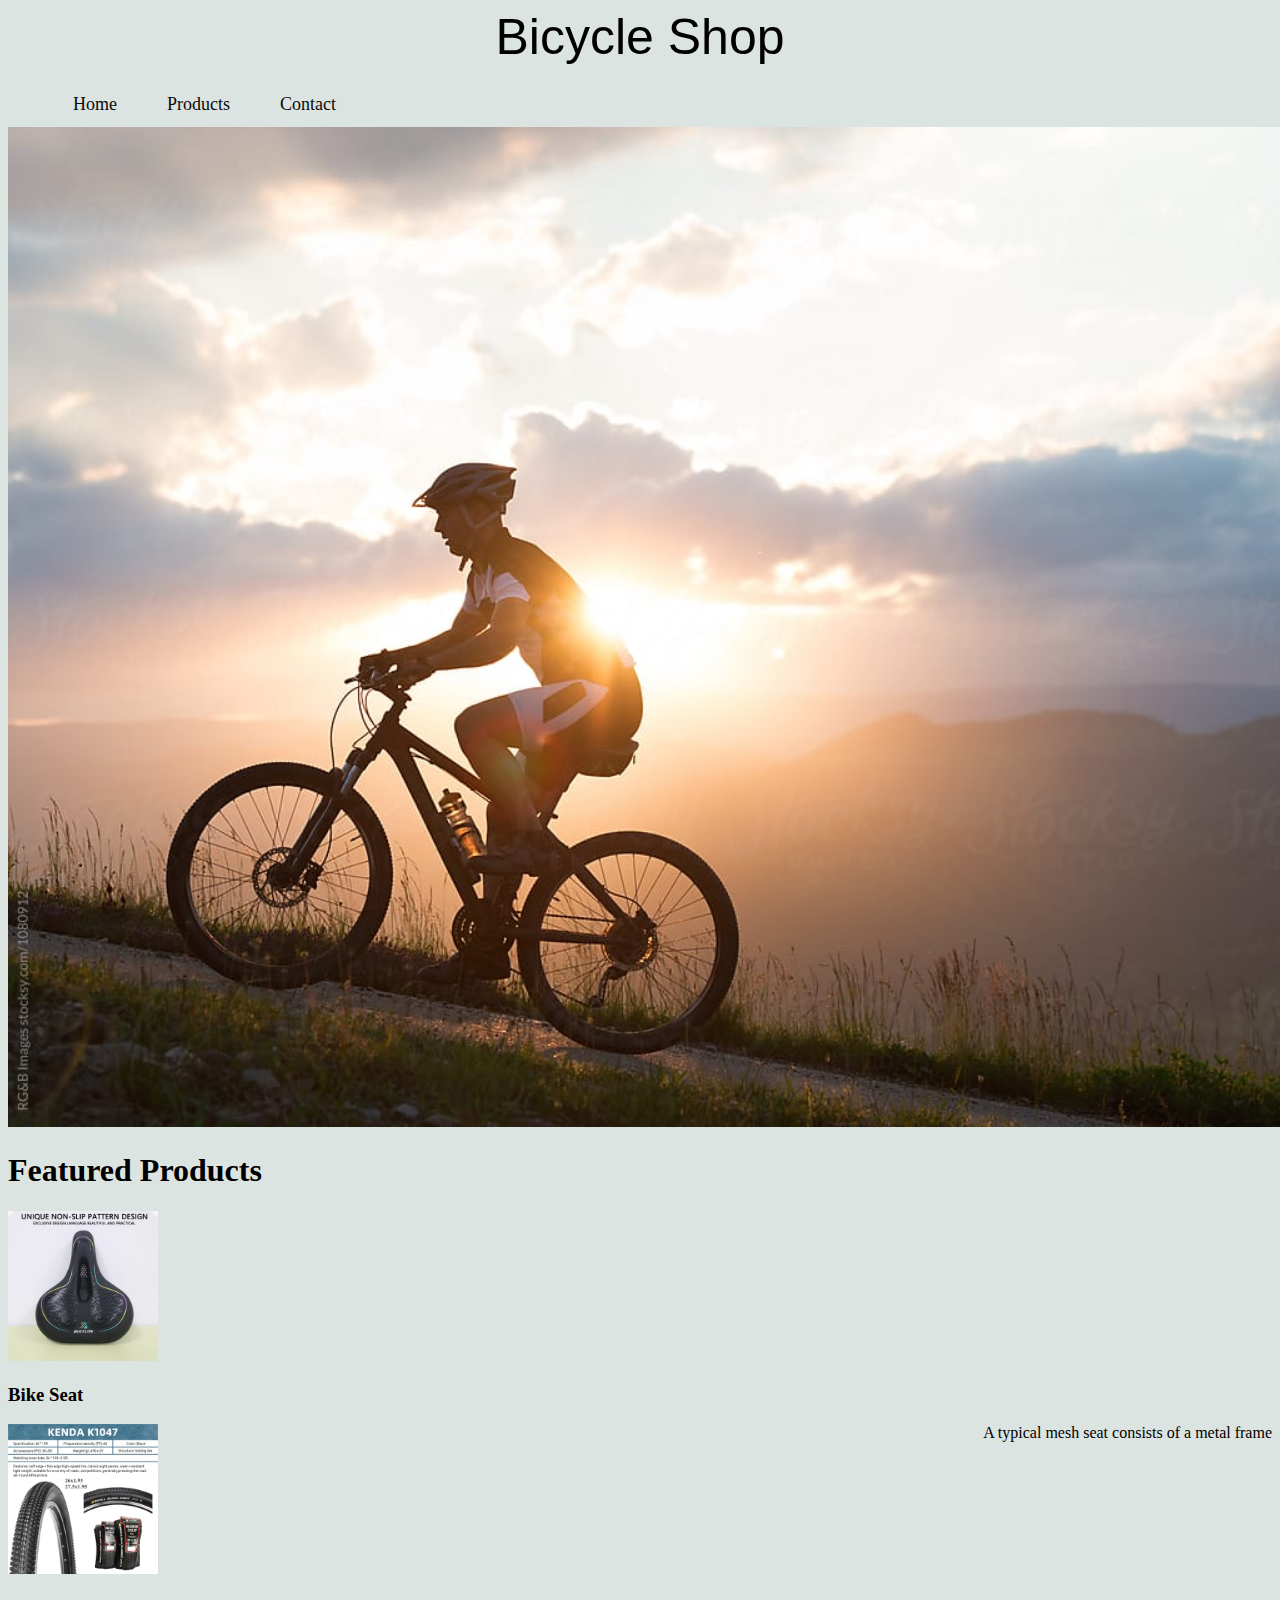
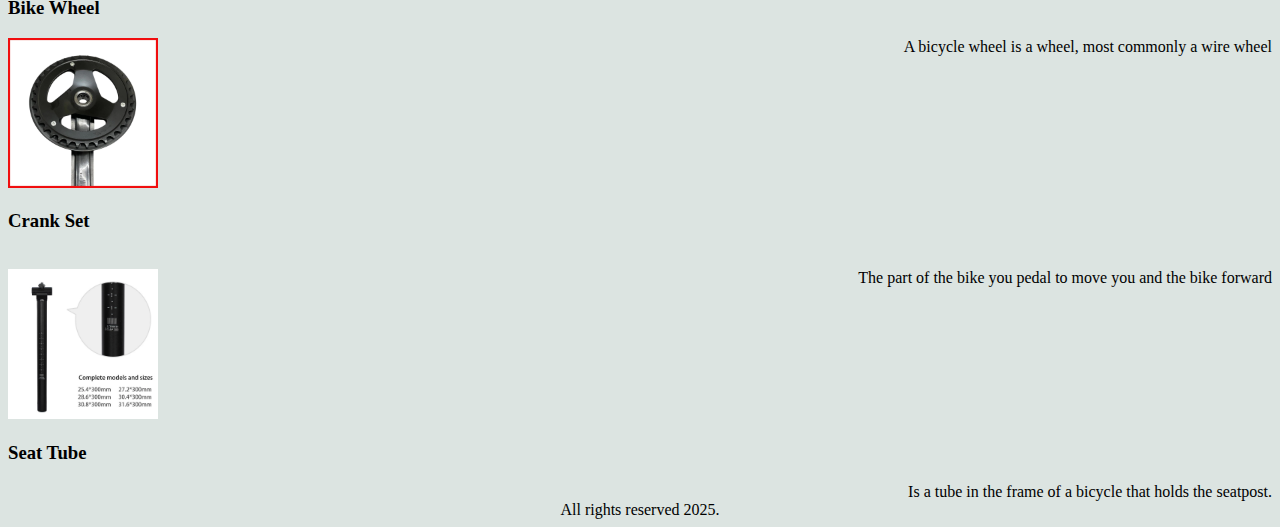
<file: index.html>
<!DOCTYPE html>
<html lang="en">
<head>
    <meta charset="UTF-8">
    <meta name="viewport" content="width=device-width, initial-scale=1.0">
    <title>Fucking Website</title>
    <link rel="stylesheet" href="style.css">
</head>
<body>
    <header>
        <nav class="navbar">
            <div class="logo"><center>Bicycle Shop</center></div>
            <ul>
                <li><a href="index.html">Home</a></li>
                <li><a href="products.html">Products</a></li>
                <li><a href="contact.html">Contact</a></li>
            </ul>
        </div>
    </header>
    <main>
    <section class="picture">
   <img src="bicycyle.jpeg.jpeg" alt="Man riding in a bicycle" width="1500" height="1000
   ">
    </section>
         <section class="featuredproducts">
            <h1>Featured Products</h1>
            <img src="bikeseat.jpeg.webp" alt="bike seat" width="150" height="150"><br>
            <h3>Bike Seat</h3>
            <p>A typical mesh seat consists of a metal frame</p>
            <img src="bikewheel.jpeg.webp" alt="bike wheel" width="150" height="150">
            <h3>Bike Wheel</h3>
            <p>A bicycle wheel is a wheel, most commonly a wire wheel</p>
            <img src="crankset.jpeg.webp" alt="crank seat" width="150" height="150">
            <h3>Crank Set</h3><br>
            <p>The part of the bike you pedal to move you and the bike forward</p>
            <img src="seattube.jpeg.webp" alt="seat tube" width="150" height="150">
            <h3>Seat Tube</h3>
            <p>Is a tube in the frame of a bicycle that holds the seatpost.</p><br>

        </section>
        
        
        </section>
    </main>



<footer>
    <div class=" footer"><center>All rights reserved 2025.</center></div>
</footer>


    
</body>
</html>
</file>
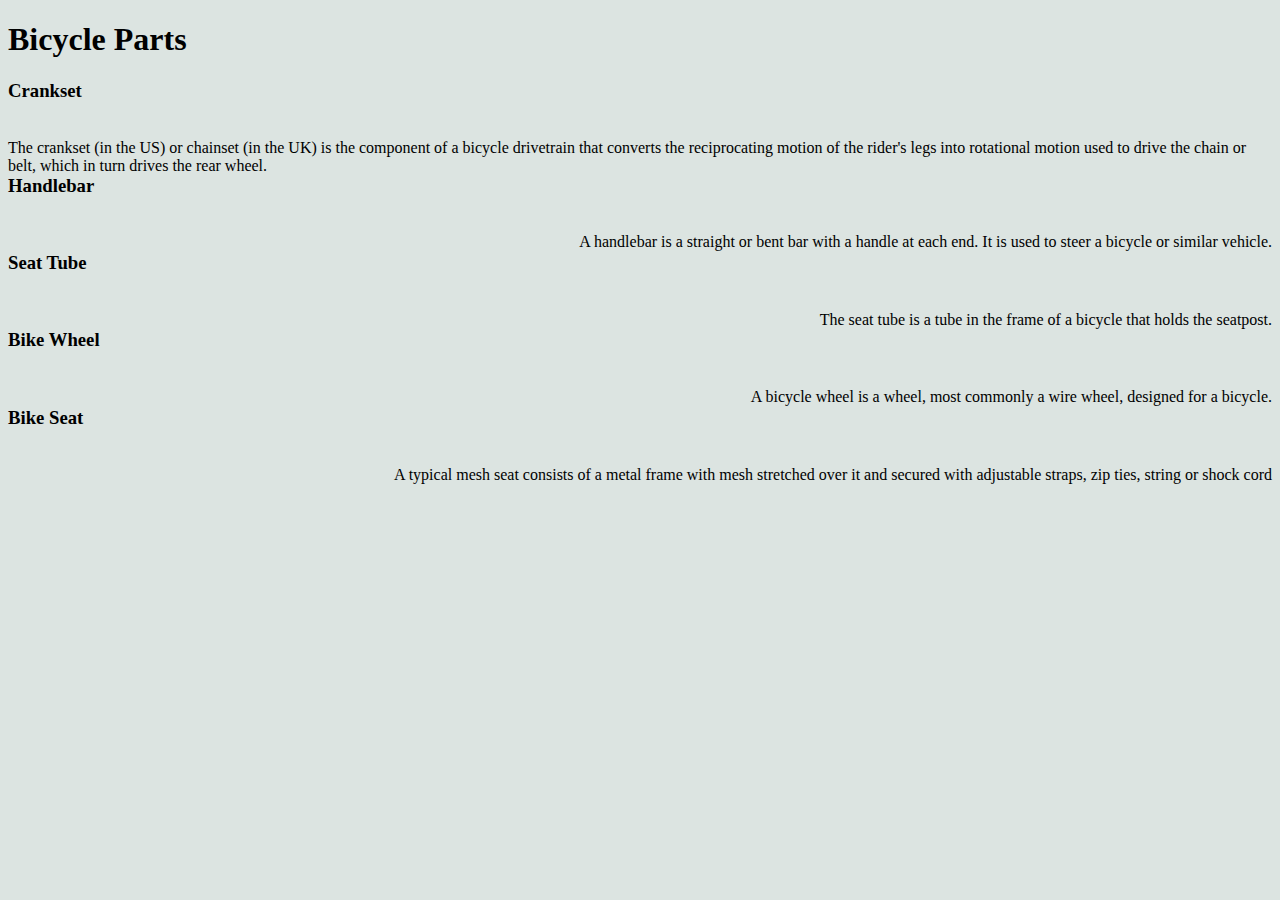
<file: products.html>
<!DOCTYPE html>
<html lang="en">
<head>
    <meta charset="UTF-8">
    <meta name="viewport" content="width=device-width" initial-scale="1.0">
    <title>Products</title>
    <link rel="stylesheet" href="style.css"
</head>
<body>
    <section class="content1">
        <h1>Bicycle Parts</h1>

        <h3>Crankset</h3><br>
        <p>The crankset (in the US) or chainset (in the UK) is the component of a bicycle drivetrain that converts the reciprocating motion of the rider's legs into rotational motion used to drive the chain or belt, which in turn drives the rear wheel.</p>
        <h3>Handlebar</h3><br>
        <p>A handlebar is a straight or bent bar with a handle at each end. It is used to steer a bicycle or similar vehicle.</p>
        <h3>Seat Tube</h3><br>
        <p>The seat tube is a tube in the frame of a bicycle that holds the seatpost.</p>
        <h3>Bike Wheel</h3><br>
        <p>A bicycle wheel is a wheel, most commonly a wire wheel, designed for a bicycle.</p>
        <h3>Bike Seat</h3><br>
        <p>A typical mesh seat consists of a metal frame with mesh stretched over it and secured with adjustable straps, zip ties, string or shock cord</p>
        

    </section>
</body>
</html>
</file>
<file: style.css>
.navbar {
    overflow: auto;
}
.navbar ul li{
    list-style: none;
    float: left;
    margin: 9px 8px;
    padding: 3px 5px;
}
.navbar ul li a{
    text-decoration: none;
    color:rgb(10, 10, 10);
    font-size: 18px;
    padding: 5px;
    margin:7px;
}
body{
    background-color: rgb(220, 228, 225);
}
.logo {
    font-family: 'Franklin Gothic Medium', 'Arial Narrow', Arial, sans-serif;
    font-size:50px ;
}
p {
    float:right;
    font-size: medium;
    padding:0px;
    margin: 0px;
}
</file>
